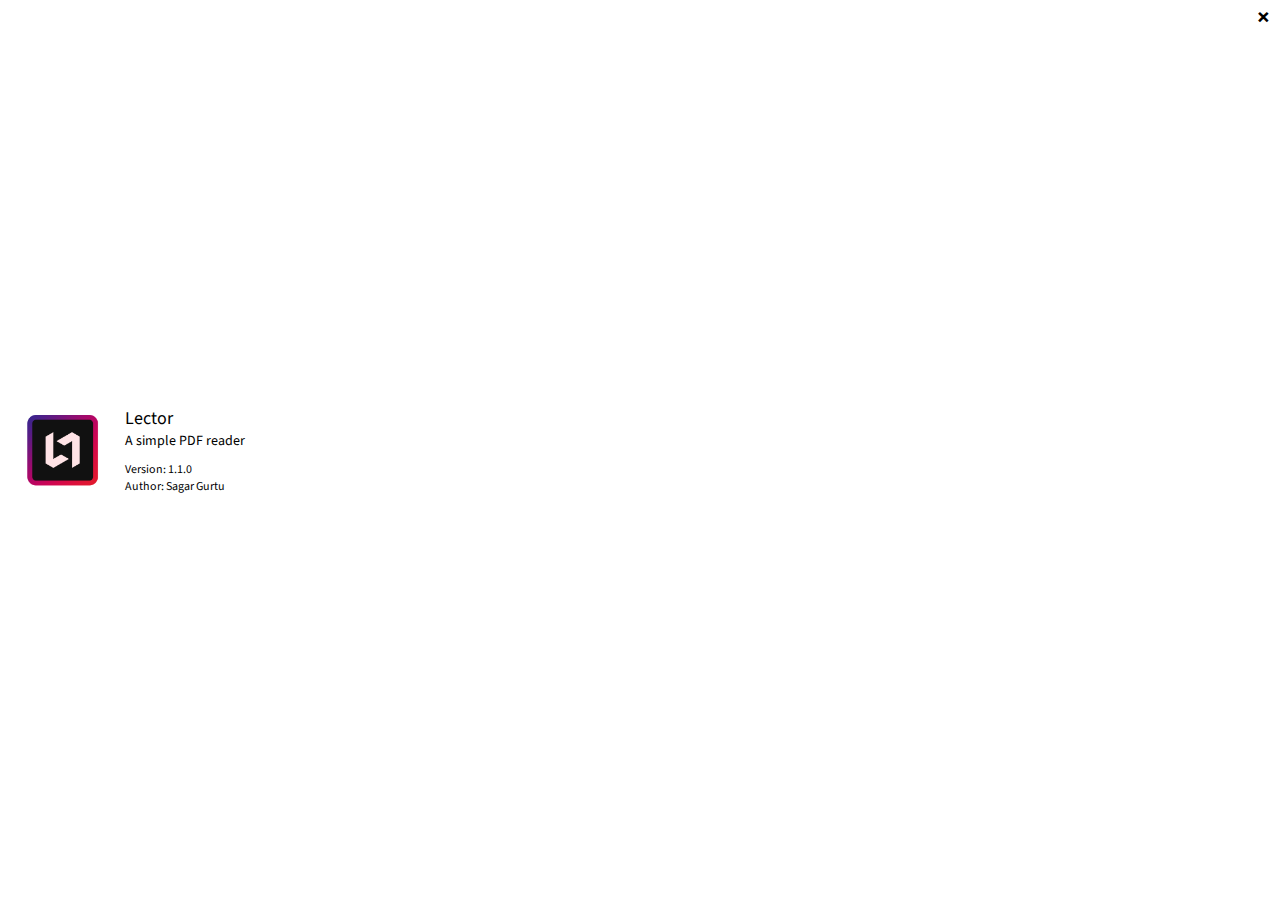
<file: pdf-reader/about.html>
<!--
    Copyright (c) 2019 Sagar Gurtu
    Licensed under the MIT License.
    See License in the project root for license information.
-->
<!DOCTYPE html>
<html>

<head>
    <meta charset="UTF-8">
    <title>Lector - About</title>
    <link rel="stylesheet" href="css/about.css">
</head>

<body>
    <div id='titlebar'></div>
    <img id='logo' src='assets/images/logo.png' />
    <div id='info'>
        <div id='label'>Lector</div>
        <div id='description'>A simple PDF reader</div>
        <div id='stats'>
            <div>Version: 1.1.0</div>
            <div>Author: Sagar Gurtu</div>
        </div>
    </div>
    <div id='close'>&times;</div>
    <script>
        const remote = require('@electron/remote');
        document.getElementById('close').addEventListener('click', event => {
            let window = remote.getCurrentWindow()
            window.close()
        })
    </script>
</body>

</html>
</file>
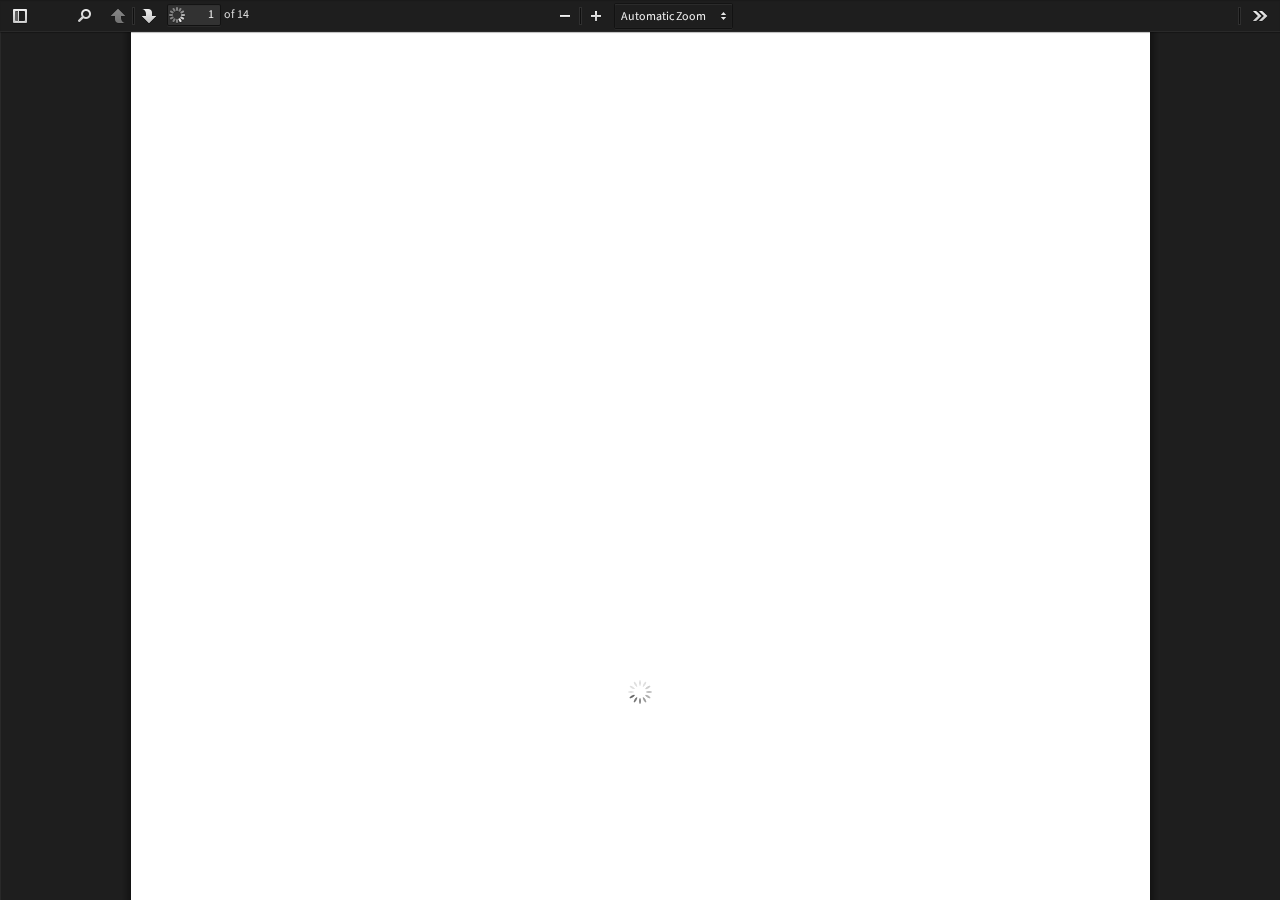
<file: pdf-reader/lib/pdfjs/web/viewer.html>
<!DOCTYPE html>
<!--
Copyright 2012 Mozilla Foundation

Licensed under the Apache License, Version 2.0 (the "License");
you may not use this file except in compliance with the License.
You may obtain a copy of the License at

    http://www.apache.org/licenses/LICENSE-2.0

Unless required by applicable law or agreed to in writing, software
distributed under the License is distributed on an "AS IS" BASIS,
WITHOUT WARRANTIES OR CONDITIONS OF ANY KIND, either express or implied.
See the License for the specific language governing permissions and
limitations under the License.

Adobe CMap resources are covered by their own copyright but the same license:

    Copyright 1990-2015 Adobe Systems Incorporated.

See https://github.com/adobe-type-tools/cmap-resources
-->
<html dir="ltr" mozdisallowselectionprint>
  <head>
    <meta charset="utf-8" />
    <meta name="viewport" content="width=device-width, initial-scale=1, maximum-scale=1" />
    <meta name="google" content="notranslate" />
    <meta http-equiv="X-UA-Compatible" content="IE=edge" />
    <title>PDF.js viewer</title>

    <link rel="stylesheet" href="viewer.css" />

    <!-- This snippet is used in production (included from viewer.html) -->
    <link rel="resource" type="application/l10n" href="locale/locale.properties" />
    <script src="pdf.js"></script>

    <script src="viewer.js"></script>
  </head>

  <body tabindex="1" class="loadingInProgress">
    <div id="outerContainer">
      <div id="sidebarContainer">
        <div id="toolbarSidebar">
          <div class="splitToolbarButton toggled">
            <button id="viewThumbnail" class="toolbarButton toggled" title="Show Thumbnails" tabindex="2" data-l10n-id="thumbs">
              <span data-l10n-id="thumbs_label">Thumbnails</span>
            </button>
            <button id="viewOutline" class="toolbarButton" title="Show Document Outline (double-click to expand/collapse all items)" tabindex="3" data-l10n-id="document_outline">
              <span data-l10n-id="document_outline_label">Document Outline</span>
            </button>
            <button id="viewAttachments" class="toolbarButton" title="Show Attachments" tabindex="4" data-l10n-id="attachments">
              <span data-l10n-id="attachments_label">Attachments</span>
            </button>
          </div>
        </div>
        <div id="sidebarContent">
          <div id="thumbnailView"></div>
          <div id="outlineView" class="hidden"></div>
          <div id="attachmentsView" class="hidden"></div>
        </div>
        <div id="sidebarResizer" class="hidden"></div>
      </div>
      <!-- sidebarContainer -->

      <div id="mainContainer">
        <div class="findbar hidden doorHanger" id="findbar">
          <div id="findbarInputContainer">
            <input id="findInput" class="toolbarField" title="Find" placeholder="Find in document…" tabindex="91" data-l10n-id="find_input" />
            <div class="splitToolbarButton">
              <button id="findPrevious" class="toolbarButton findPrevious" title="Find the previous occurrence of the phrase" tabindex="92" data-l10n-id="find_previous">
                <span data-l10n-id="find_previous_label">Previous</span>
              </button>
              <div class="splitToolbarButtonSeparator"></div>
              <button id="findNext" class="toolbarButton findNext" title="Find the next occurrence of the phrase" tabindex="93" data-l10n-id="find_next">
                <span data-l10n-id="find_next_label">Next</span>
              </button>
            </div>
          </div>

          <div id="findbarOptionsOneContainer">
            <input type="checkbox" id="findHighlightAll" class="toolbarField" tabindex="94" />
            <label for="findHighlightAll" class="toolbarLabel" data-l10n-id="find_highlight">Highlight all</label>
            <input type="checkbox" id="findMatchCase" class="toolbarField" tabindex="95" />
            <label for="findMatchCase" class="toolbarLabel" data-l10n-id="find_match_case_label">Match case</label>
          </div>
          <div id="findbarOptionsTwoContainer">
            <input type="checkbox" id="findEntireWord" class="toolbarField" tabindex="96" />
            <label for="findEntireWord" class="toolbarLabel" data-l10n-id="find_entire_word_label">Whole words</label>
            <span id="findResultsCount" class="toolbarLabel hidden"></span>
          </div>

          <div id="findbarMessageContainer">
            <span id="findMsg" class="toolbarLabel"></span>
          </div>
        </div>
        <!-- findbar -->

        <div id="secondaryToolbar" class="secondaryToolbar hidden doorHangerRight">
          <div id="secondaryToolbarButtonContainer">
            <button id="secondaryPresentationMode" class="secondaryToolbarButton presentationMode visibleLargeView hidden" title="Switch to Presentation Mode" tabindex="51" data-l10n-id="presentation_mode">
              <span data-l10n-id="presentation_mode_label">Presentation Mode</span>
            </button>

            <button id="secondaryOpenFile" class="secondaryToolbarButton openFile visibleLargeView hidden" title="Open File" tabindex="52" data-l10n-id="open_file">
              <span data-l10n-id="open_file_label">Open</span>
            </button>

            <button id="secondaryPrint" class="secondaryToolbarButton print visibleMediumView hidden" title="Print" tabindex="53" data-l10n-id="print">
              <span data-l10n-id="print_label">Print</span>
            </button>

            <button id="secondaryDownload" class="secondaryToolbarButton download visibleMediumView hidden" title="Download" tabindex="54" data-l10n-id="download">
              <span data-l10n-id="download_label">Download</span>
            </button>

            <a href="#" id="secondaryViewBookmark" class="secondaryToolbarButton bookmark visibleSmallView hidden" title="Current view (copy or open in new window)" tabindex="55" data-l10n-id="bookmark">
              <span data-l10n-id="bookmark_label">Current View</span>
            </a>

            <div class="horizontalToolbarSeparator visibleLargeView"></div>

            <button id="firstPage" class="secondaryToolbarButton firstPage" title="Go to First Page" tabindex="56" data-l10n-id="first_page">
              <span data-l10n-id="first_page_label">Go to First Page</span>
            </button>
            <button id="lastPage" class="secondaryToolbarButton lastPage" title="Go to Last Page" tabindex="57" data-l10n-id="last_page">
              <span data-l10n-id="last_page_label">Go to Last Page</span>
            </button>

            <div class="horizontalToolbarSeparator"></div>

            <button id="pageRotateCw" class="secondaryToolbarButton rotateCw" title="Rotate Clockwise" tabindex="58" data-l10n-id="page_rotate_cw">
              <span data-l10n-id="page_rotate_cw_label">Rotate Clockwise</span>
            </button>
            <button id="pageRotateCcw" class="secondaryToolbarButton rotateCcw" title="Rotate Counterclockwise" tabindex="59" data-l10n-id="page_rotate_ccw">
              <span data-l10n-id="page_rotate_ccw_label">Rotate Counterclockwise</span>
            </button>

            <div class="horizontalToolbarSeparator"></div>

            <button id="cursorSelectTool" class="secondaryToolbarButton selectTool toggled" title="Enable Text Selection Tool" tabindex="60" data-l10n-id="cursor_text_select_tool">
              <span data-l10n-id="cursor_text_select_tool_label">Text Selection Tool</span>
            </button>
            <button id="cursorHandTool" class="secondaryToolbarButton handTool" title="Enable Hand Tool" tabindex="61" data-l10n-id="cursor_hand_tool">
              <span data-l10n-id="cursor_hand_tool_label">Hand Tool</span>
            </button>

            <div class="horizontalToolbarSeparator"></div>

            <button id="scrollVertical" class="secondaryToolbarButton scrollModeButtons scrollVertical toggled" title="Use Vertical Scrolling" tabindex="62" data-l10n-id="scroll_vertical">
              <span data-l10n-id="scroll_vertical_label">Vertical Scrolling</span>
            </button>
            <button id="scrollHorizontal" class="secondaryToolbarButton scrollModeButtons scrollHorizontal" title="Use Horizontal Scrolling" tabindex="63" data-l10n-id="scroll_horizontal">
              <span data-l10n-id="scroll_horizontal_label">Horizontal Scrolling</span>
            </button>
            <button id="scrollWrapped" class="secondaryToolbarButton scrollModeButtons scrollWrapped" title="Use Wrapped Scrolling" tabindex="64" data-l10n-id="scroll_wrapped">
              <span data-l10n-id="scroll_wrapped_label">Wrapped Scrolling</span>
            </button>

            <div class="horizontalToolbarSeparator scrollModeButtons"></div>

            <button id="spreadNone" class="secondaryToolbarButton spreadModeButtons spreadNone toggled" title="Do not join page spreads" tabindex="65" data-l10n-id="spread_none">
              <span data-l10n-id="spread_none_label">No Spreads</span>
            </button>
            <button id="spreadOdd" class="secondaryToolbarButton spreadModeButtons spreadOdd" title="Join page spreads starting with odd-numbered pages" tabindex="66" data-l10n-id="spread_odd">
              <span data-l10n-id="spread_odd_label">Odd Spreads</span>
            </button>
            <button id="spreadEven" class="secondaryToolbarButton spreadModeButtons spreadEven" title="Join page spreads starting with even-numbered pages" tabindex="67" data-l10n-id="spread_even">
              <span data-l10n-id="spread_even_label">Even Spreads</span>
            </button>

            <div class="horizontalToolbarSeparator spreadModeButtons hidden"></div>

            <button id="documentProperties" class="secondaryToolbarButton documentProperties hidden" title="Document Properties…" tabindex="68" data-l10n-id="document_properties">
              <span data-l10n-id="document_properties_label">Document Properties…</span>
            </button>
          </div>
        </div>
        <!-- secondaryToolbar -->

        <div class="toolbar">
          <div id="toolbarContainer">
            <div id="toolbarViewer">
              <div id="toolbarViewerLeft">
                <button id="sidebarToggle" class="toolbarButton" title="Toggle Sidebar" tabindex="11" data-l10n-id="toggle_sidebar">
                  <span data-l10n-id="toggle_sidebar_label">Toggle Sidebar</span>
                </button>
                <div class="toolbarButtonSpacer"></div>
                <button id="viewFind" class="toolbarButton" title="Find in Document" tabindex="12" data-l10n-id="findbar">
                  <span data-l10n-id="findbar_label">Find</span>
                </button>
                <div class="splitToolbarButton hiddenSmallView">
                  <button class="toolbarButton pageUp" title="Previous Page" id="previous" tabindex="13" data-l10n-id="previous">
                    <span data-l10n-id="previous_label">Previous</span>
                  </button>
                  <div class="splitToolbarButtonSeparator"></div>
                  <button class="toolbarButton pageDown" title="Next Page" id="next" tabindex="14" data-l10n-id="next">
                    <span data-l10n-id="next_label">Next</span>
                  </button>
                </div>
                <input type="number" id="pageNumber" class="toolbarField pageNumber" title="Page" value="1" size="4" min="1" tabindex="15" data-l10n-id="page" />
                <span id="numPages" class="toolbarLabel"></span>
              </div>
              <div id="toolbarViewerRight">
                <button id="presentationMode" class="toolbarButton presentationMode hiddenLargeView hidden" title="Switch to Presentation Mode" tabindex="31" data-l10n-id="presentation_mode">
                  <span data-l10n-id="presentation_mode_label">Presentation Mode</span>
                </button>

                <button id="openFile" class="toolbarButton openFile hiddenLargeView hidden" title="Open File" tabindex="32" data-l10n-id="open_file">
                  <span data-l10n-id="open_file_label">Open</span>
                </button>

                <button id="print" class="toolbarButton print hiddenMediumView hidden" title="Print" tabindex="33" data-l10n-id="print">
                  <span data-l10n-id="print_label">Print</span>
                </button>

                <button id="download" class="toolbarButton download hiddenMediumView hidden" title="Download" tabindex="34" data-l10n-id="download">
                  <span data-l10n-id="download_label">Download</span>
                </button>
                <a href="#" id="viewBookmark" class="toolbarButton bookmark hiddenSmallView hidden" title="Current view (copy or open in new window)" tabindex="35" data-l10n-id="bookmark">
                  <span data-l10n-id="bookmark_label">Current View</span>
                </a>

                <div class="verticalToolbarSeparator hiddenSmallView"></div>

                <button id="secondaryToolbarToggle" class="toolbarButton" title="Tools" tabindex="36" data-l10n-id="tools">
                  <span data-l10n-id="tools_label">Tools</span>
                </button>
              </div>
              <div id="toolbarViewerMiddle">
                <div class="splitToolbarButton">
                  <button id="zoomOut" class="toolbarButton zoomOut" title="Zoom Out" tabindex="21" data-l10n-id="zoom_out">
                    <span data-l10n-id="zoom_out_label">Zoom Out</span>
                  </button>
                  <div class="splitToolbarButtonSeparator"></div>
                  <button id="zoomIn" class="toolbarButton zoomIn" title="Zoom In" tabindex="22" data-l10n-id="zoom_in">
                    <span data-l10n-id="zoom_in_label">Zoom In</span>
                  </button>
                </div>
                <span id="scaleSelectContainer" class="dropdownToolbarButton">
                  <select id="scaleSelect" title="Zoom" tabindex="23" data-l10n-id="zoom">
                    <option id="pageAutoOption" title="" value="auto" selected="selected" data-l10n-id="page_scale_auto">Automatic Zoom</option>
                    <option id="pageActualOption" title="" value="page-actual" data-l10n-id="page_scale_actual">Actual Size</option>
                    <option id="pageFitOption" title="" value="page-fit" data-l10n-id="page_scale_fit">Page Fit</option>
                    <option id="pageWidthOption" title="" value="page-width" data-l10n-id="page_scale_width">Page Width</option>
                    <option id="customScaleOption" title="" value="custom" disabled="disabled" hidden="true"></option>
                    <option title="" value="0.5" data-l10n-id="page_scale_percent" data-l10n-args='{ "scale": 50 }'>50%</option>
                    <option title="" value="0.75" data-l10n-id="page_scale_percent" data-l10n-args='{ "scale": 75 }'>75%</option>
                    <option title="" value="1" data-l10n-id="page_scale_percent" data-l10n-args='{ "scale": 100 }'>100%</option>
                    <option title="" value="1.25" data-l10n-id="page_scale_percent" data-l10n-args='{ "scale": 125 }'>125%</option>
                    <option title="" value="1.5" data-l10n-id="page_scale_percent" data-l10n-args='{ "scale": 150 }'>150%</option>
                    <option title="" value="2" data-l10n-id="page_scale_percent" data-l10n-args='{ "scale": 200 }'>200%</option>
                    <option title="" value="3" data-l10n-id="page_scale_percent" data-l10n-args='{ "scale": 300 }'>300%</option>
                    <option title="" value="4" data-l10n-id="page_scale_percent" data-l10n-args='{ "scale": 400 }'>400%</option>
                  </select>
                </span>
              </div>
            </div>
            <div id="loadingBar">
              <div class="progress">
                <div class="glimmer"></div>
              </div>
            </div>
          </div>
        </div>

        <menu type="context" id="viewerContextMenu">
          <menuitem id="contextFirstPage" label="First Page" data-l10n-id="first_page"></menuitem>
          <menuitem id="contextLastPage" label="Last Page" data-l10n-id="last_page"></menuitem>
          <menuitem id="contextPageRotateCw" label="Rotate Clockwise" data-l10n-id="page_rotate_cw"></menuitem>
          <menuitem id="contextPageRotateCcw" label="Rotate Counter-Clockwise" data-l10n-id="page_rotate_ccw"></menuitem>
        </menu>

        <div id="viewerContainer" tabindex="0">
          <div id="viewer" class="pdfViewer"></div>
        </div>

        <div id="errorWrapper" hidden="true">
          <div id="errorMessageLeft">
            <span id="errorMessage"></span>
            <button id="errorShowMore" class="hidden" data-l10n-id="error_more_info">More Information</button>
            <button id="errorShowLess" class="hidden" data-l10n-id="error_less_info" hidden="true">Less Information</button>
          </div>
          <div id="errorMessageRight">
            <button id="errorClose" class="hidden" data-l10n-id="error_close">Close</button>
          </div>
          <div class="clearBoth"></div>
          <textarea id="errorMoreInfo" hidden="true" readonly="readonly"></textarea>
        </div>
      </div>
      <!-- mainContainer -->

      <div id="overlayContainer" class="hidden">
        <div id="passwordOverlay" class="container hidden">
          <div class="dialog">
            <div class="row">
              <p id="passwordText" data-l10n-id="password_label">Enter the password to open this PDF file:</p>
            </div>
            <div class="row">
              <input type="password" id="password" class="toolbarField" />
            </div>
            <div class="buttonRow">
              <button id="passwordCancel" class="overlayButton"><span data-l10n-id="password_cancel">Cancel</span></button>
              <button id="passwordSubmit" class="overlayButton"><span data-l10n-id="password_ok">OK</span></button>
            </div>
          </div>
        </div>
        <div id="documentPropertiesOverlay" class="container hidden">
          <div class="dialog">
            <div class="row">
              <span data-l10n-id="document_properties_file_name">File name:</span>
              <p id="fileNameField">-</p>
            </div>
            <div class="row">
              <span data-l10n-id="document_properties_file_size">File size:</span>
              <p id="fileSizeField">-</p>
            </div>
            <div class="separator"></div>
            <div class="row">
              <span data-l10n-id="document_properties_title">Title:</span>
              <p id="titleField">-</p>
            </div>
            <div class="row">
              <span data-l10n-id="document_properties_author">Author:</span>
              <p id="authorField">-</p>
            </div>
            <div class="row">
              <span data-l10n-id="document_properties_subject">Subject:</span>
              <p id="subjectField">-</p>
            </div>
            <div class="row">
              <span data-l10n-id="document_properties_keywords">Keywords:</span>
              <p id="keywordsField">-</p>
            </div>
            <div class="row">
              <span data-l10n-id="document_properties_creation_date">Creation Date:</span>
              <p id="creationDateField">-</p>
            </div>
            <div class="row">
              <span data-l10n-id="document_properties_modification_date">Modification Date:</span>
              <p id="modificationDateField">-</p>
            </div>
            <div class="row">
              <span data-l10n-id="document_properties_creator">Creator:</span>
              <p id="creatorField">-</p>
            </div>
            <div class="separator"></div>
            <div class="row">
              <span data-l10n-id="document_properties_producer">PDF Producer:</span>
              <p id="producerField">-</p>
            </div>
            <div class="row">
              <span data-l10n-id="document_properties_version">PDF Version:</span>
              <p id="versionField">-</p>
            </div>
            <div class="row">
              <span data-l10n-id="document_properties_page_count">Page Count:</span>
              <p id="pageCountField">-</p>
            </div>
            <div class="row">
              <span data-l10n-id="document_properties_page_size">Page Size:</span>
              <p id="pageSizeField">-</p>
            </div>
            <div class="separator"></div>
            <div class="row">
              <span data-l10n-id="document_properties_linearized">Fast Web View:</span>
              <p id="linearizedField">-</p>
            </div>
            <div class="buttonRow">
              <button id="documentPropertiesClose" class="overlayButton"><span data-l10n-id="document_properties_close">Close</span></button>
            </div>
          </div>
        </div>
        <div id="printServiceOverlay" class="container hidden">
          <div class="dialog">
            <div class="row">
              <span data-l10n-id="print_progress_message">Preparing document for printing…</span>
            </div>
            <div class="row">
              <progress value="0" max="100"></progress>
              <span data-l10n-id="print_progress_percent" data-l10n-args='{ "progress": 0 }' class="relative-progress">0%</span>
            </div>
            <div class="buttonRow">
              <button id="printCancel" class="overlayButton"><span data-l10n-id="print_progress_close">Cancel</span></button>
            </div>
          </div>
        </div>
      </div>
      <!-- overlayContainer -->
    </div>
    <!-- outerContainer -->
    <div id="printContainer"></div>
  </body>
</html>
</file>
<file: pdf-reader/css/about.css>
@import url('https://fonts.googleapis.com/css?family=Source+Sans+Pro:300,300i,400,400i,600,600i,700,700i&display=swap');

html {
    font-family: "Segoe UI", "San Francisco", "Source Sans Pro", sans-serif;
}

body {
    overflow: hidden;
    user-select: none;
}

#titlebar {
    position: absolute;
    top: 0;
    left: 0;
    width: calc(100% - 25px);
    height: 25px;
    -webkit-app-region: drag;
}

#logo {
    position: absolute;
    top: 50%;
    transform: translateY(-50%);
    height: 75px;
    width: 75px;
    left: 25px;
}

#info {
    position: absolute;
    top: 50%;
    left: 125px;
    transform: translateY(-50%);
}

#label {
    font-size: 18px;
}

#description {
    font-size: 14px
}

#stats {
    margin-top: 10px;
    font-size: 12px;
}

#close {
    position: absolute;
    right: 0;
    top: 0;
    margin-right: 10px;
    font-size: 24px;
    font-weight: bold;
    cursor: pointer;
}
</file>
<file: pdf-reader/lib/pdfjs/web/viewer.css>
/* Copyright 2014 Mozilla Foundation
 *
 * Licensed under the Apache License, Version 2.0 (the "License");
 * you may not use this file except in compliance with the License.
 * You may obtain a copy of the License at
 *
 *     http://www.apache.org/licenses/LICENSE-2.0
 *
 * Unless required by applicable law or agreed to in writing, software
 * distributed under the License is distributed on an "AS IS" BASIS,
 * WITHOUT WARRANTIES OR CONDITIONS OF ANY KIND, either express or implied.
 * See the License for the specific language governing permissions and
 * limitations under the License.
 */

 @import url('https://fonts.googleapis.com/css?family=Source+Sans+Pro:300,300i,400,400i,600,600i,700,700i&display=swap');

.textLayer {
  position: absolute;
  left: 0;
  top: 0;
  right: 0;
  bottom: 0;
  overflow: hidden;
  opacity: 0.2;
  line-height: 1.0;
}

.textLayer > div {
  color: transparent;
  position: absolute;
  white-space: pre;
  cursor: text;
  -webkit-transform-origin: 0% 0%;
          transform-origin: 0% 0%;
}

.textLayer .highlight {
  margin: -1px;
  padding: 1px;

  background-color: rgb(180, 0, 170);
  border-radius: 4px;
}

.textLayer .highlight.begin {
  border-radius: 4px 0px 0px 4px;
}

.textLayer .highlight.end {
  border-radius: 0px 4px 4px 0px;
}

.textLayer .highlight.middle {
  border-radius: 0px;
}

.textLayer .highlight.selected {
  background-color: rgb(0, 100, 0);
}

.textLayer ::-moz-selection { background: rgb(0,0,255); }

.textLayer ::selection { background: rgb(0,0,255); }

.textLayer .endOfContent {
  display: block;
  position: absolute;
  left: 0px;
  top: 100%;
  right: 0px;
  bottom: 0px;
  z-index: -1;
  cursor: default;
  -webkit-user-select: none;
     -moz-user-select: none;
      -ms-user-select: none;
          user-select: none;
}

.textLayer .endOfContent.active {
  top: 0px;
}


.annotationLayer section {
  position: absolute;
}

.annotationLayer .linkAnnotation > a,
.annotationLayer .buttonWidgetAnnotation.pushButton > a {
  position: absolute;
  font-size: 1em;
  top: 0;
  left: 0;
  width: 100%;
  height: 100%;
}

.annotationLayer .linkAnnotation > a:hover,
.annotationLayer .buttonWidgetAnnotation.pushButton > a:hover {
  opacity: 0.2;
  background: #ff0;
  box-shadow: 0px 2px 10px #ff0;
}

.annotationLayer .textAnnotation img {
  position: absolute;
  cursor: pointer;
}

.annotationLayer .textWidgetAnnotation input,
.annotationLayer .textWidgetAnnotation textarea,
.annotationLayer .choiceWidgetAnnotation select,
.annotationLayer .buttonWidgetAnnotation.checkBox input,
.annotationLayer .buttonWidgetAnnotation.radioButton input {
  background-color: rgba(0, 54, 255, 0.13);
  border: 1px solid transparent;
  box-sizing: border-box;
  font-size: 9px;
  height: 100%;
  margin: 0;
  padding: 0 3px;
  vertical-align: top;
  width: 100%;
}

.annotationLayer .choiceWidgetAnnotation select option {
  padding: 0;
}

.annotationLayer .buttonWidgetAnnotation.radioButton input {
  border-radius: 50%;
}

.annotationLayer .textWidgetAnnotation textarea {
  font-family: "Segoe UI", "San Francisco", "Source Sans Pro", sans-serif;
  font-size: 9px;
  resize: none;
}

.annotationLayer .textWidgetAnnotation input[disabled],
.annotationLayer .textWidgetAnnotation textarea[disabled],
.annotationLayer .choiceWidgetAnnotation select[disabled],
.annotationLayer .buttonWidgetAnnotation.checkBox input[disabled],
.annotationLayer .buttonWidgetAnnotation.radioButton input[disabled] {
  background: none;
  border: 1px solid transparent;
  cursor: not-allowed;
}

.annotationLayer .textWidgetAnnotation input:hover,
.annotationLayer .textWidgetAnnotation textarea:hover,
.annotationLayer .choiceWidgetAnnotation select:hover,
.annotationLayer .buttonWidgetAnnotation.checkBox input:hover,
.annotationLayer .buttonWidgetAnnotation.radioButton input:hover {
  border: 1px solid #000;
}

.annotationLayer .textWidgetAnnotation input:focus,
.annotationLayer .textWidgetAnnotation textarea:focus,
.annotationLayer .choiceWidgetAnnotation select:focus {
  background: none;
  border: 1px solid transparent;
}

.annotationLayer .buttonWidgetAnnotation.checkBox input:checked:before,
.annotationLayer .buttonWidgetAnnotation.checkBox input:checked:after,
.annotationLayer .buttonWidgetAnnotation.radioButton input:checked:before {
  background-color: #000;
  content: '';
  display: block;
  position: absolute;
}

.annotationLayer .buttonWidgetAnnotation.checkBox input:checked:before,
.annotationLayer .buttonWidgetAnnotation.checkBox input:checked:after {
  height: 80%;
  left: 45%;
  width: 1px;
}

.annotationLayer .buttonWidgetAnnotation.checkBox input:checked:before {
  -webkit-transform: rotate(45deg);
          transform: rotate(45deg);
}

.annotationLayer .buttonWidgetAnnotation.checkBox input:checked:after {
  -webkit-transform: rotate(-45deg);
          transform: rotate(-45deg);
}

.annotationLayer .buttonWidgetAnnotation.radioButton input:checked:before {
  border-radius: 50%;
  height: 50%;
  left: 30%;
  top: 20%;
  width: 50%;
}

.annotationLayer .textWidgetAnnotation input.comb {
  font-family: monospace;
  padding-left: 2px;
  padding-right: 0;
}

.annotationLayer .textWidgetAnnotation input.comb:focus {
  /*
   * Letter spacing is placed on the right side of each character. Hence, the
   * letter spacing of the last character may be placed outside the visible
   * area, causing horizontal scrolling. We avoid this by extending the width
   * when the element has focus and revert this when it loses focus.
   */
  width: 115%;
}

.annotationLayer .buttonWidgetAnnotation.checkBox input,
.annotationLayer .buttonWidgetAnnotation.radioButton input {
  -webkit-appearance: none;
     -moz-appearance: none;
          appearance: none;
  padding: 0;
}

.annotationLayer .popupWrapper {
  position: absolute;
  width: 20em;
}

.annotationLayer .popup {
  position: absolute;
  z-index: 200;
  max-width: 20em;
  background-color: #FFFF99;
  box-shadow: 0px 2px 5px #333;
  border-radius: 2px;
  padding: 0.6em;
  margin-left: 5px;
  cursor: pointer;
  font-family: "Segoe UI", "San Francisco", "Source Sans Pro", sans-serif;
  word-wrap: break-word;
}

.annotationLayer .popup h1 {
  font-size: 1em;
  border-bottom: 1px solid #000000;
  margin: 0;
  padding-bottom: 0.2em;
}

.annotationLayer .popup p {
  margin: 0;
  padding-top: 0.2em;
}

.annotationLayer .highlightAnnotation,
.annotationLayer .underlineAnnotation,
.annotationLayer .squigglyAnnotation,
.annotationLayer .strikeoutAnnotation,
.annotationLayer .lineAnnotation svg line,
.annotationLayer .squareAnnotation svg rect,
.annotationLayer .circleAnnotation svg ellipse,
.annotationLayer .polylineAnnotation svg polyline,
.annotationLayer .polygonAnnotation svg polygon,
.annotationLayer .inkAnnotation svg polyline,
.annotationLayer .stampAnnotation,
.annotationLayer .fileAttachmentAnnotation {
  cursor: pointer;
}

.pdfViewer .canvasWrapper {
  overflow: hidden;
}

.pdfViewer .page {
  direction: ltr;
  width: 816px;
  height: 1056px;
  margin: 1px auto -8px auto;
  position: relative;
  overflow: visible;
  border: 9px solid transparent;
  background-clip: content-box;
  -o-border-image: url(images/shadow.png) 9 9 repeat;
     border-image: url(images/shadow.png) 9 9 repeat;
  background-color: white;
}

.pdfViewer.removePageBorders .page {
  margin: 0px auto 10px auto;
  border: none;
}

.pdfViewer.singlePageView {
  display: inline-block;
}

.pdfViewer.singlePageView .page {
  margin: 0;
  border: none;
}

.pdfViewer.scrollHorizontal, .pdfViewer.scrollWrapped, .spread {
  margin-left: 3.5px;
  margin-right: 3.5px;
  text-align: center;
}

.pdfViewer.scrollHorizontal, .spread {
  white-space: nowrap;
}

.pdfViewer.removePageBorders,
.pdfViewer.scrollHorizontal .spread,
.pdfViewer.scrollWrapped .spread {
  margin-left: 0;
  margin-right: 0;
}

.spread .page,
.pdfViewer.scrollHorizontal .page,
.pdfViewer.scrollWrapped .page,
.pdfViewer.scrollHorizontal .spread,
.pdfViewer.scrollWrapped .spread {
  display: inline-block;
  vertical-align: middle;
}

.spread .page,
.pdfViewer.scrollHorizontal .page,
.pdfViewer.scrollWrapped .page {
  margin-left: -3.5px;
  margin-right: -3.5px;
}

.pdfViewer.removePageBorders .spread .page,
.pdfViewer.removePageBorders.scrollHorizontal .page,
.pdfViewer.removePageBorders.scrollWrapped .page {
  margin-left: 5px;
  margin-right: 5px;
}

.pdfViewer .page canvas {
  margin: 0;
  display: block;
}

.pdfViewer .page canvas[hidden] {
  display: none;
}

.pdfViewer .page .loadingIcon {
  position: absolute;
  display: block;
  left: 0;
  top: 0;
  right: 0;
  bottom: 0;
  background: url('images/loading-icon.gif') center no-repeat;
}

.pdfPresentationMode .pdfViewer {
  margin-left: 0;
  margin-right: 0;
}

.pdfPresentationMode .pdfViewer .page,
.pdfPresentationMode .pdfViewer .spread {
  display: block;
}

.pdfPresentationMode .pdfViewer .page,
.pdfPresentationMode .pdfViewer.removePageBorders .page {
  margin-left: auto;
  margin-right: auto;
}

.pdfPresentationMode:-ms-fullscreen .pdfViewer .page {
  margin-bottom: 100% !important;
}

.pdfPresentationMode:-webkit-full-screen .pdfViewer .page {
  margin-bottom: 100%;
  border: 0;
}

.pdfPresentationMode:-moz-full-screen .pdfViewer .page {
  margin-bottom: 100%;
  border: 0;
}

.pdfPresentationMode:fullscreen .pdfViewer .page {
  margin-bottom: 100%;
  border: 0;
}

:root {
  --sidebar-width: 200px;
}

* {
  padding: 0;
  margin: 0;
}

html {
  height: 100%;
  width: 100%;
  /* Font size is needed to make the activity bar the correct size. */
  font-family: "Segoe UI", "San Francisco", "Source Sans Pro", sans-serif;
  font-size: 10px;
}

body {
  height: 100%;
  width: 100%;
  background-color: #1e1e1e;
}

body,
input,
button,
select {
  font-family: "Segoe UI", "San Francisco", "Source Sans Pro", sans-serif;
  outline: none;
}

.hidden {
  display: none !important;
}
[hidden] {
  display: none !important;
}

#viewerContainer.pdfPresentationMode:-ms-fullscreen {
  top: 0px !important;
  overflow: hidden !important;
}

#viewerContainer.pdfPresentationMode:-ms-fullscreen::-ms-backdrop {
  background-color: #000;
}

#viewerContainer.pdfPresentationMode:-webkit-full-screen {
  top: 0px;
  border-top: 2px solid transparent;
  background-color: #000;
  width: 100%;
  height: 100%;
  overflow: hidden;
  cursor: none;
  -webkit-user-select: none;
          user-select: none;
}

#viewerContainer.pdfPresentationMode:-moz-full-screen {
  top: 0px;
  border-top: 2px solid transparent;
  background-color: #000;
  width: 100%;
  height: 100%;
  overflow: hidden;
  cursor: none;
  -moz-user-select: none;
       user-select: none;
}

#viewerContainer.pdfPresentationMode:-ms-fullscreen {
  top: 0px;
  border-top: 2px solid transparent;
  background-color: #000;
  width: 100%;
  height: 100%;
  overflow: hidden;
  cursor: none;
  -ms-user-select: none;
      user-select: none;
}

#viewerContainer.pdfPresentationMode:fullscreen {
  top: 0px;
  border-top: 2px solid transparent;
  background-color: #000;
  width: 100%;
  height: 100%;
  overflow: hidden;
  cursor: none;
  -webkit-user-select: none;
     -moz-user-select: none;
      -ms-user-select: none;
          user-select: none;
}

.pdfPresentationMode:-webkit-full-screen a:not(.internalLink) {
  display: none;
}

.pdfPresentationMode:-moz-full-screen a:not(.internalLink) {
  display: none;
}

.pdfPresentationMode:-ms-fullscreen a:not(.internalLink) {
  display: none;
}

.pdfPresentationMode:fullscreen a:not(.internalLink) {
  display: none;
}

.pdfPresentationMode:-webkit-full-screen .textLayer > div {
  cursor: none;
}

.pdfPresentationMode:-moz-full-screen .textLayer > div {
  cursor: none;
}

.pdfPresentationMode:-ms-fullscreen .textLayer > div {
  cursor: none;
}

.pdfPresentationMode:fullscreen .textLayer > div {
  cursor: none;
}

.pdfPresentationMode.pdfPresentationModeControls > *,
.pdfPresentationMode.pdfPresentationModeControls .textLayer > div {
  cursor: default;
}

#outerContainer {
  width: 100%;
  height: 100%;
  position: relative;
}

#sidebarContainer {
  position: absolute;
  top: 32px;
  bottom: 0;
  width: 200px; /* Here, and elsewhere below, keep the constant value for compatibility
                   with older browsers that lack support for CSS variables. */
  width: var(--sidebar-width);
  visibility: hidden;
  z-index: 100;
  border-top: 1px solid #333;

  transition-duration: 200ms;
  transition-timing-function: ease;
}
html[dir='ltr'] #sidebarContainer {
  transition-property: left;
  left: -200px;
  left: calc(-1 * var(--sidebar-width));
}
html[dir='rtl'] #sidebarContainer {
  transition-property: right;
  right: -200px;
  right: calc(-1 * var(--sidebar-width));
}

.loadingInProgress #sidebarContainer {
  top: 36px;
}

#outerContainer.sidebarResizing #sidebarContainer {
  /* Improve responsiveness and avoid visual glitches when the sidebar is resized. */
  transition-duration: 0s;
  /* Prevent e.g. the thumbnails being selected when the sidebar is resized. */
  -webkit-user-select: none;
     -moz-user-select: none;
      -ms-user-select: none;
          user-select: none;
}

#outerContainer.sidebarMoving #sidebarContainer,
#outerContainer.sidebarOpen #sidebarContainer {
  visibility: visible;
}
html[dir='ltr'] #outerContainer.sidebarOpen #sidebarContainer {
  left: 0px;
}
html[dir='rtl'] #outerContainer.sidebarOpen #sidebarContainer {
  right: 0px;
}

#mainContainer {
  position: absolute;
  top: 0;
  right: 0;
  bottom: 0;
  left: 0;
  min-width: 320px;
}

#sidebarContent {
  top: 32px;
  bottom: 0;
  overflow: auto;
  -webkit-overflow-scrolling: touch;
  position: absolute;
  width: 100%;
  background-color: hsla(0,0%,0%,.1);
}
html[dir='ltr'] #sidebarContent {
  left: 0;
  box-shadow: inset -1px 0 0 hsla(0,0%,0%,.25);
}
html[dir='rtl'] #sidebarContent {
  right: 0;
  box-shadow: inset 1px 0 0 hsla(0,0%,0%,.25);
}

#viewerContainer {
  overflow: auto;
  -webkit-overflow-scrolling: touch;
  position: absolute;
  top: 32px;
  right: 0;
  bottom: 0;
  left: 0;
  outline: none;
}
#viewerContainer:not(.pdfPresentationMode) {
  transition-duration: 200ms;
  transition-timing-function: ease;
}
html[dir='ltr'] #viewerContainer {
  box-shadow: inset 1px 0 0 hsla(0,0%,100%,.05);
}
html[dir='rtl'] #viewerContainer {
  box-shadow: inset -1px 0 0 hsla(0,0%,100%,.05);
}

#outerContainer.sidebarResizing #viewerContainer {
  /* Improve responsiveness and avoid visual glitches when the sidebar is resized. */
  transition-duration: 0s;
}

html[dir='ltr'] #outerContainer.sidebarOpen #viewerContainer:not(.pdfPresentationMode) {
  transition-property: left;
  left: 200px;
  left: var(--sidebar-width);
}
html[dir='rtl'] #outerContainer.sidebarOpen #viewerContainer:not(.pdfPresentationMode) {
  transition-property: right;
  right: 200px;
  right: var(--sidebar-width);
}

.toolbar {
  position: relative;
  left: 0;
  right: 0;
  z-index: 9999;
  cursor: default;
}

#toolbarContainer {
  width: 100%;
}

#toolbarSidebar {
  width: 100%;
  height: 32px;
  background-color: #424242; /* fallback */
  background-image: url(images/texture.png),
                    linear-gradient(hsla(0,0%,30%,.99), hsla(0,0%,25%,.95));
}
html[dir='ltr'] #toolbarSidebar {
  box-shadow: inset -1px 0 0 rgba(0, 0, 0, 0.25),
              inset 0 -1px 0 hsla(0,0%,100%,.05),
              0 1px 0 hsla(0,0%,0%,.15),
              0 0 1px hsla(0,0%,0%,.1);
}
html[dir='rtl'] #toolbarSidebar {
  box-shadow: inset 1px 0 0 rgba(0, 0, 0, 0.25),
              inset 0 1px 0 hsla(0,0%,100%,.05),
              0 1px 0 hsla(0,0%,0%,.15),
              0 0 1px hsla(0,0%,0%,.1);
}

#sidebarResizer {
  position: absolute;
  top: 0;
  bottom: 0;
  width: 6px;
  z-index: 200;
  cursor: ew-resize;
}
html[dir='ltr'] #sidebarResizer {
  right: -6px;
}
html[dir='rtl'] #sidebarResizer {
  left: -6px;
}

#toolbarContainer, .findbar, .secondaryToolbar {
  position: relative;
  height: 32px;
  background-color: #1e1e1e;
}
html[dir='ltr'] #toolbarContainer, .findbar, .secondaryToolbar {
  box-shadow: inset 0 1px 1px hsla(0,0%,0%,.15),
              inset 0 -1px 0 hsla(0,0%,100%,.05),
              0 1px 0 hsla(0,0%,0%,.15),
              0 1px 1px hsla(0,0%,0%,.1);
}
html[dir='rtl'] #toolbarContainer, .findbar, .secondaryToolbar {
  box-shadow: inset 0 1px 1px hsla(0,0%,0%,.15),
              inset 0 -1px 0 hsla(0,0%,100%,.05),
              0 1px 0 hsla(0,0%,0%,.15),
              0 1px 1px hsla(0,0%,0%,.1);
}

#toolbarViewer {
  height: 32px;
}

#loadingBar {
  position: relative;
  width: 100%;
  height: 4px;
  background-color: #333;
  border-bottom: 1px solid #333;
}

#loadingBar .progress {
  position: absolute;
  top: 0;
  left: 0;
  width: 0%;
  height: 100%;
  background-color: #ddd;
  overflow: hidden;
  transition: width 200ms;
}

@-webkit-keyframes progressIndeterminate {
  0% { left: -142px; }
  100% { left: 0; }
}

@keyframes progressIndeterminate {
  0% { left: -142px; }
  100% { left: 0; }
}

#loadingBar .progress.indeterminate {
  background-color: #999;
  transition: none;
}

#loadingBar .progress.indeterminate .glimmer {
  position: absolute;
  top: 0;
  left: 0;
  height: 100%;
  width: calc(100% + 150px);

  background: repeating-linear-gradient(135deg,
                                        #bbb 0, #999 5px,
                                        #999 45px, #ddd 55px,
                                        #ddd 95px, #bbb 100px);

  -webkit-animation: progressIndeterminate 950ms linear infinite;

          animation: progressIndeterminate 950ms linear infinite;
}

.findbar, .secondaryToolbar {
  top: 32px;
  position: absolute;
  z-index: 10000;
  height: auto;
  min-width: 16px;
  padding: 0px 6px 0px 6px;
  margin: 4px 2px 4px 2px;
  color: hsl(0,0%,85%);
  font-size: 12px;
  line-height: 14px;
  text-align: left;
  cursor: default;
}

.findbar {
  min-width: 300px;
  background: #333333;
}
.findbar > div {
  height: 32px;
}
.findbar.wrapContainers > div {
  clear: both;
}
.findbar.wrapContainers > div#findbarMessageContainer {
  height: auto;
}
html[dir='ltr'] .findbar {
  left: 68px;
}
html[dir='rtl'] .findbar {
  right: 68px;
}

.findbar label {
  -webkit-user-select: none;
     -moz-user-select: none;
      -ms-user-select: none;
          user-select: none;
}

#findInput {
  width: 200px;
}
#findInput::-webkit-input-placeholder {
  color: hsl(0, 0%, 75%);
}
#findInput:-ms-input-placeholder {
  font-style: italic;
}
#findInput::-ms-input-placeholder {
  font-style: italic;
}
#findInput::placeholder {
  font-style: italic;
}
#findInput[data-status="pending"] {
  background-image: url(images/loading-small.png);
  background-repeat: no-repeat;
  background-position: right;
}
html[dir='rtl'] #findInput[data-status="pending"] {
  background-position: left;
}

.secondaryToolbar {
  padding: 6px;
  height: auto;
  z-index: 30000;
  background: #333333;
}
html[dir='ltr'] .secondaryToolbar {
  right: 4px;
}
html[dir='rtl'] .secondaryToolbar {
  left: 4px;
}

#secondaryToolbarButtonContainer {
  max-width: 200px;
  max-height: 400px;
  overflow-y: auto;
  -webkit-overflow-scrolling: touch;
  margin-bottom: -4px;
}

#secondaryToolbarButtonContainer.hiddenScrollModeButtons > .scrollModeButtons,
#secondaryToolbarButtonContainer.hiddenSpreadModeButtons > .spreadModeButtons {
  display: none !important;
}

.doorHanger,
.doorHangerRight {
  border: 1px solid hsla(0,0%,0%,.5);
  border-radius: 2px;
  box-shadow: 0 1px 4px rgba(0, 0, 0, 0.3);
}
.doorHanger:after, .doorHanger:before,
.doorHangerRight:after, .doorHangerRight:before {
  bottom: 100%;
  border: solid transparent;
  content: " ";
  height: 0;
  width: 0;
  position: absolute;
  pointer-events: none;
}
.doorHanger:after,
.doorHangerRight:after {
  border-bottom-color: hsla(0,0%,32%,.99);
  border-width: 8px;
}
.doorHanger:before,
.doorHangerRight:before {
  border-bottom-color: hsla(0,0%,0%,.5);
  border-width: 9px;
}

html[dir='ltr'] .doorHanger:after,
html[dir='rtl'] .doorHangerRight:after {
  left: 13px;
  margin-left: -8px;
}

html[dir='ltr'] .doorHanger:before,
html[dir='rtl'] .doorHangerRight:before {
  left: 13px;
  margin-left: -9px;
}

html[dir='rtl'] .doorHanger:after,
html[dir='ltr'] .doorHangerRight:after {
  right: 13px;
  margin-right: -8px;
}

html[dir='rtl'] .doorHanger:before,
html[dir='ltr'] .doorHangerRight:before {
  right: 13px;
  margin-right: -9px;
}

#findResultsCount {
  background-color: hsl(0, 0%, 85%);
  color: hsl(0, 0%, 32%);
  text-align: center;
  padding: 3px 4px;
}

#findMsg {
  font-style: italic;
  color: #A6B7D0;
}
#findMsg:empty {
  display: none;
}

#findInput.notFound {
  background-color: rgb(255, 102, 102);
}

#toolbarViewerMiddle {
  position: absolute;
  left: 50%;
  -webkit-transform: translateX(-50%);
          transform: translateX(-50%);
}

html[dir='ltr'] #toolbarViewerLeft,
html[dir='rtl'] #toolbarViewerRight {
  float: left;
}
html[dir='ltr'] #toolbarViewerRight,
html[dir='rtl'] #toolbarViewerLeft {
  float: right;
}
html[dir='ltr'] #toolbarViewerLeft > *,
html[dir='ltr'] #toolbarViewerMiddle > *,
html[dir='ltr'] #toolbarViewerRight > *,
html[dir='ltr'] .findbar * {
  position: relative;
  float: left;
}
html[dir='rtl'] #toolbarViewerLeft > *,
html[dir='rtl'] #toolbarViewerMiddle > *,
html[dir='rtl'] #toolbarViewerRight > *,
html[dir='rtl'] .findbar * {
  position: relative;
  float: right;
}

html[dir='ltr'] .splitToolbarButton {
  margin: 3px 2px 4px 0;
  display: inline-block;
}
html[dir='rtl'] .splitToolbarButton {
  margin: 3px 0 4px 2px;
  display: inline-block;
}
html[dir='ltr'] .splitToolbarButton > .toolbarButton {
  border-radius: 0;
  float: left;
}
html[dir='rtl'] .splitToolbarButton > .toolbarButton {
  border-radius: 0;
  float: right;
}

.toolbarButton,
.secondaryToolbarButton,
.overlayButton {
  border: 0 none;
  background: none;
  width: 32px;
  height: 25px;
}

.toolbarButton > span {
  display: inline-block;
  width: 0;
  height: 0;
  overflow: hidden;
}

.toolbarButton[disabled],
.secondaryToolbarButton[disabled],
.overlayButton[disabled] {
  opacity: .5;
}

.splitToolbarButton.toggled .toolbarButton {
  margin: 0;
}

.splitToolbarButton:hover > .toolbarButton,
.splitToolbarButton:focus > .toolbarButton,
.splitToolbarButton.toggled > .toolbarButton,
.toolbarButton.textButton {
  background-color: hsla(0,0%,0%,.12);
  background-image: linear-gradient(hsla(0,0%,100%,.05), hsla(0,0%,100%,0));
  background-clip: padding-box;
  border: 1px solid hsla(0,0%,0%,.35);
  border-color: hsla(0,0%,0%,.32) hsla(0,0%,0%,.38) hsla(0,0%,0%,.42);
  box-shadow: 0 1px 0 hsla(0,0%,100%,.05) inset,
              0 0 1px hsla(0,0%,100%,.15) inset,
              0 1px 0 hsla(0,0%,100%,.05);
  transition-property: background-color, border-color, box-shadow;
  transition-duration: 150ms;
  transition-timing-function: ease;

}
.splitToolbarButton > .toolbarButton:hover,
.splitToolbarButton > .toolbarButton:focus,
.dropdownToolbarButton:hover,
.overlayButton:hover,
.overlayButton:focus,
.toolbarButton.textButton:hover,
.toolbarButton.textButton:focus {
  background-color: hsla(0,0%,0%,.2);
  box-shadow: 0 1px 0 hsla(0,0%,100%,.05) inset,
              0 0 1px hsla(0,0%,100%,.15) inset,
              0 0 1px hsla(0,0%,0%,.05);
  z-index: 199;
}
.splitToolbarButton > .toolbarButton {
  position: relative;
}
html[dir='ltr'] .splitToolbarButton > .toolbarButton:first-child,
html[dir='rtl'] .splitToolbarButton > .toolbarButton:last-child {
  position: relative;
  margin: 0;
  margin-right: -1px;
  border-top-left-radius: 2px;
  border-bottom-left-radius: 2px;
  border-right-color: transparent;
}
html[dir='ltr'] .splitToolbarButton > .toolbarButton:last-child,
html[dir='rtl'] .splitToolbarButton > .toolbarButton:first-child {
  position: relative;
  margin: 0;
  margin-left: -1px;
  border-top-right-radius: 2px;
  border-bottom-right-radius: 2px;
  border-left-color: transparent;
}
.splitToolbarButtonSeparator {
  padding: 8px 0;
  width: 1px;
  background-color: hsla(0,0%,0%,.5);
  z-index: 99;
  box-shadow: 0 0 0 1px hsla(0,0%,100%,.08);
  display: inline-block;
  margin: 5px 0;
}
html[dir='ltr'] .splitToolbarButtonSeparator {
  float: left;
}
html[dir='rtl'] .splitToolbarButtonSeparator {
  float: right;
}
.splitToolbarButton:hover > .splitToolbarButtonSeparator,
.splitToolbarButton.toggled > .splitToolbarButtonSeparator {
  padding: 12px 0;
  margin: 1px 0;
  box-shadow: 0 0 0 1px hsla(0,0%,100%,.03);
  transition-property: padding;
  transition-duration: 10ms;
  transition-timing-function: ease;
}

.toolbarButton,
.dropdownToolbarButton,
.secondaryToolbarButton,
.overlayButton {
  min-width: 16px;
  padding: 2px 6px 0;
  border: 1px solid transparent;
  border-radius: 2px;
  color: hsla(0,0%,100%,.8);
  font-size: 12px;
  line-height: 14px;
  -webkit-user-select: none;
     -moz-user-select: none;
      -ms-user-select: none;
          user-select: none;
  /* Opera does not support user-select, use <... unselectable="on"> instead */
  cursor: default;
  transition-property: background-color, border-color, box-shadow;
  transition-duration: 150ms;
  transition-timing-function: ease;
}

html[dir='ltr'] .toolbarButton,
html[dir='ltr'] .overlayButton,
html[dir='ltr'] .dropdownToolbarButton {
  margin: 3px 2px 4px 0;
}
html[dir='rtl'] .toolbarButton,
html[dir='rtl'] .overlayButton,
html[dir='rtl'] .dropdownToolbarButton {
  margin: 3px 0 4px 2px;
}

.toolbarButton:hover,
.toolbarButton:focus,
.dropdownToolbarButton,
.overlayButton,
.secondaryToolbarButton:hover,
.secondaryToolbarButton:focus {
  background-color: hsla(0,0%,0%,.12);
  background-image: linear-gradient(hsla(0,0%,100%,.05), hsla(0,0%,100%,0));
  background-clip: padding-box;
  border: 1px solid hsla(0,0%,0%,.35);
  border-color: hsla(0,0%,0%,.32) hsla(0,0%,0%,.38) hsla(0,0%,0%,.42);
  box-shadow: 0 1px 0 hsla(0,0%,100%,.05) inset,
              0 0 1px hsla(0,0%,100%,.15) inset,
              0 1px 0 hsla(0,0%,100%,.05);
}

.toolbarButton:hover:active,
.overlayButton:hover:active,
.dropdownToolbarButton:hover:active,
.secondaryToolbarButton:hover:active {
  background-color: hsla(0,0%,0%,.2);
  background-image: linear-gradient(hsla(0,0%,100%,.05), hsla(0,0%,100%,0));
  border-color: hsla(0,0%,0%,.35) hsla(0,0%,0%,.4) hsla(0,0%,0%,.45);
  box-shadow: 0 1px 1px hsla(0,0%,0%,.1) inset,
              0 0 1px hsla(0,0%,0%,.2) inset,
              0 1px 0 hsla(0,0%,100%,.05);
  transition-property: background-color, border-color, box-shadow;
  transition-duration: 10ms;
  transition-timing-function: linear;
}

.toolbarButton.toggled,
.splitToolbarButton.toggled > .toolbarButton.toggled,
.secondaryToolbarButton.toggled {
  background-color: hsla(0,0%,0%,.3);
  background-image: linear-gradient(hsla(0,0%,100%,.05), hsla(0,0%,100%,0));
  border-color: hsla(0,0%,0%,.4) hsla(0,0%,0%,.45) hsla(0,0%,0%,.5);
  box-shadow: 0 1px 1px hsla(0,0%,0%,.1) inset,
              0 0 1px hsla(0,0%,0%,.2) inset,
              0 1px 0 hsla(0,0%,100%,.05);
  transition-property: background-color, border-color, box-shadow;
  transition-duration: 10ms;
  transition-timing-function: linear;
}

.toolbarButton.toggled:hover:active,
.splitToolbarButton.toggled > .toolbarButton.toggled:hover:active,
.secondaryToolbarButton.toggled:hover:active {
  background-color: hsla(0,0%,0%,.4);
  border-color: hsla(0,0%,0%,.4) hsla(0,0%,0%,.5) hsla(0,0%,0%,.55);
  box-shadow: 0 1px 1px hsla(0,0%,0%,.2) inset,
              0 0 1px hsla(0,0%,0%,.3) inset,
              0 1px 0 hsla(0,0%,100%,.05);
}

.dropdownToolbarButton {
  width: 120px;
  max-width: 120px;
  padding: 0;
  overflow: hidden;
  background: url(images/toolbarButton-menuArrows.png) no-repeat;
}
html[dir='ltr'] .dropdownToolbarButton {
  background-position: 95%;
}
html[dir='rtl'] .dropdownToolbarButton {
  background-position: 5%;
}

.dropdownToolbarButton > select {
  min-width: 140px;
  font-size: 12px;
  color: hsl(0,0%,95%);
  margin: 0;
  padding: 3px 2px 2px;
  border: none;
  background: rgba(0,0,0,0); /* Opera does not support 'transparent' <select> background */
}

.dropdownToolbarButton > select > option {
  background: hsl(0,0%,24%);
}

#customScaleOption {
  display: none;
}

#pageWidthOption {
  border-bottom: 1px rgba(255, 255, 255, .5) solid;
}

html[dir='ltr'] .splitToolbarButton:first-child,
html[dir='ltr'] .toolbarButton:first-child,
html[dir='rtl'] .splitToolbarButton:last-child,
html[dir='rtl'] .toolbarButton:last-child {
  margin-left: 4px;
}
html[dir='ltr'] .splitToolbarButton:last-child,
html[dir='ltr'] .toolbarButton:last-child,
html[dir='rtl'] .splitToolbarButton:first-child,
html[dir='rtl'] .toolbarButton:first-child {
  margin-right: 4px;
}

.toolbarButtonSpacer {
  width: 30px;
  display: inline-block;
  height: 1px;
}

html[dir='ltr'] #findPrevious {
  margin-left: 3px;
}
html[dir='ltr'] #findNext {
  margin-right: 3px;
}

html[dir='rtl'] #findPrevious {
  margin-right: 3px;
}
html[dir='rtl'] #findNext {
  margin-left: 3px;
}

.toolbarButton::before,
.secondaryToolbarButton::before {
  /* All matching images have a size of 16x16
   * All relevant containers have a size of 32x25 */
  position: absolute;
  display: inline-block;
  top: 4px;
  left: 7px;
}

html[dir="ltr"] .secondaryToolbarButton::before {
  left: 4px;
}
html[dir="rtl"] .secondaryToolbarButton::before {
  right: 4px;
}

html[dir='ltr'] .toolbarButton#sidebarToggle::before {
  content: url(images/toolbarButton-sidebarToggle.png);
}
html[dir='rtl'] .toolbarButton#sidebarToggle::before {
  content: url(images/toolbarButton-sidebarToggle-rtl.png);
}

html[dir='ltr'] .toolbarButton#secondaryToolbarToggle::before {
  content: url(images/toolbarButton-secondaryToolbarToggle.png);
}
html[dir='rtl'] .toolbarButton#secondaryToolbarToggle::before {
  content: url(images/toolbarButton-secondaryToolbarToggle-rtl.png);
}

html[dir='ltr'] .toolbarButton.findPrevious::before {
  content: url(images/findbarButton-previous.png);
}
html[dir='rtl'] .toolbarButton.findPrevious::before {
  content: url(images/findbarButton-previous-rtl.png);
}

html[dir='ltr'] .toolbarButton.findNext::before {
  content: url(images/findbarButton-next.png);
}
html[dir='rtl'] .toolbarButton.findNext::before {
  content: url(images/findbarButton-next-rtl.png);
}

html[dir='ltr'] .toolbarButton.pageUp::before {
  content: url(images/toolbarButton-pageUp.png);
}
html[dir='rtl'] .toolbarButton.pageUp::before {
  content: url(images/toolbarButton-pageUp-rtl.png);
}

html[dir='ltr'] .toolbarButton.pageDown::before {
  content: url(images/toolbarButton-pageDown.png);
}
html[dir='rtl'] .toolbarButton.pageDown::before {
  content: url(images/toolbarButton-pageDown-rtl.png);
}

.toolbarButton.zoomOut::before {
  content: url(images/toolbarButton-zoomOut.png);
}

.toolbarButton.zoomIn::before {
  content: url(images/toolbarButton-zoomIn.png);
}

.toolbarButton.presentationMode::before,
.secondaryToolbarButton.presentationMode::before {
  content: url(images/toolbarButton-presentationMode.png);
}

.toolbarButton.print::before,
.secondaryToolbarButton.print::before {
  content: url(images/toolbarButton-print.png);
}

.toolbarButton.openFile::before,
.secondaryToolbarButton.openFile::before {
  content: url(images/toolbarButton-openFile.png);
}

.toolbarButton.download::before,
.secondaryToolbarButton.download::before {
  content: url(images/toolbarButton-download.png);
}

.toolbarButton.bookmark,
.secondaryToolbarButton.bookmark {
  box-sizing: border-box;
  outline: none;
  padding-top: 4px;
  text-decoration: none;
}
.secondaryToolbarButton.bookmark {
  padding-top: 5px;
}

.bookmark[href='#'] {
  opacity: .5;
  pointer-events: none;
}

.toolbarButton.bookmark::before,
.secondaryToolbarButton.bookmark::before {
  content: url(images/toolbarButton-bookmark.png);
}

#viewThumbnail.toolbarButton::before {
  content: url(images/toolbarButton-viewThumbnail.png);
}

html[dir="ltr"] #viewOutline.toolbarButton::before {
  content: url(images/toolbarButton-viewOutline.png);
}
html[dir="rtl"] #viewOutline.toolbarButton::before {
  content: url(images/toolbarButton-viewOutline-rtl.png);
}

#viewAttachments.toolbarButton::before {
  content: url(images/toolbarButton-viewAttachments.png);
}

#viewFind.toolbarButton::before {
  content: url(images/toolbarButton-search.png);
}

.toolbarButton.pdfSidebarNotification::after {
  position: absolute;
  display: inline-block;
  top: 1px;
  /* Create a filled circle, with a diameter of 9 pixels, using only CSS: */
  content: '';
  background-color: #70DB55;
  height: 9px;
  width: 9px;
  border-radius: 50%;
}
html[dir='ltr'] .toolbarButton.pdfSidebarNotification::after {
  left: 17px;
}
html[dir='rtl'] .toolbarButton.pdfSidebarNotification::after {
  right: 17px;
}

.secondaryToolbarButton {
  position: relative;
  margin: 0 0 4px 0;
  padding: 3px 0 1px 0;
  height: auto;
  min-height: 25px;
  width: auto;
  min-width: 100%;
  white-space: normal;
}
html[dir="ltr"] .secondaryToolbarButton {
  padding-left: 24px;
  text-align: left;
}
html[dir="rtl"] .secondaryToolbarButton {
  padding-right: 24px;
  text-align: right;
}
html[dir="ltr"] .secondaryToolbarButton.bookmark {
  padding-left: 27px;
}
html[dir="rtl"] .secondaryToolbarButton.bookmark {
  padding-right: 27px;
}

html[dir="ltr"] .secondaryToolbarButton > span {
  padding-right: 4px;
}
html[dir="rtl"] .secondaryToolbarButton > span {
  padding-left: 4px;
}

.secondaryToolbarButton.firstPage::before {
  content: url(images/secondaryToolbarButton-firstPage.png);
}

.secondaryToolbarButton.lastPage::before {
  content: url(images/secondaryToolbarButton-lastPage.png);
}

.secondaryToolbarButton.rotateCcw::before {
  content: url(images/secondaryToolbarButton-rotateCcw.png);
}

.secondaryToolbarButton.rotateCw::before {
  content: url(images/secondaryToolbarButton-rotateCw.png);
}

.secondaryToolbarButton.selectTool::before {
  content: url(images/secondaryToolbarButton-selectTool.png);
}

.secondaryToolbarButton.handTool::before {
  content: url(images/secondaryToolbarButton-handTool.png);
}

.secondaryToolbarButton.scrollVertical::before {
  content: url(images/secondaryToolbarButton-scrollVertical.png);
}

.secondaryToolbarButton.scrollHorizontal::before {
  content: url(images/secondaryToolbarButton-scrollHorizontal.png);
}

.secondaryToolbarButton.scrollWrapped::before {
  content: url(images/secondaryToolbarButton-scrollWrapped.png);
}

.secondaryToolbarButton.spreadNone::before {
  content: url(images/secondaryToolbarButton-spreadNone.png);
}

.secondaryToolbarButton.spreadOdd::before {
  content: url(images/secondaryToolbarButton-spreadOdd.png);
}

.secondaryToolbarButton.spreadEven::before {
  content: url(images/secondaryToolbarButton-spreadEven.png);
}

.secondaryToolbarButton.documentProperties::before {
  content: url(images/secondaryToolbarButton-documentProperties.png);
}

.verticalToolbarSeparator {
  display: block;
  padding: 8px 0;
  margin: 8px 4px;
  width: 1px;
  background-color: hsla(0,0%,0%,.5);
  box-shadow: 0 0 0 1px hsla(0,0%,100%,.08);
}
html[dir='ltr'] .verticalToolbarSeparator {
  margin-left: 2px;
}
html[dir='rtl'] .verticalToolbarSeparator {
  margin-right: 2px;
}

.horizontalToolbarSeparator {
  display: block;
  margin: 0 0 4px 0;
  height: 1px;
  width: 100%;
  background-color: hsla(0,0%,0%,.5);
  box-shadow: 0 0 0 1px hsla(0,0%,100%,.08);
}

.toolbarField {
  padding: 3px 6px;
  margin: 4px 0 4px 0;
  border: 1px solid transparent;
  border-radius: 2px;
  background-color: hsla(0,0%,100%,.09);
  background-image: linear-gradient(hsla(0,0%,100%,.05), hsla(0,0%,100%,0));
  background-clip: padding-box;
  border: 1px solid hsla(0,0%,0%,.35);
  border-color: hsla(0,0%,0%,.32) hsla(0,0%,0%,.38) hsla(0,0%,0%,.42);
  box-shadow: 0 1px 0 hsla(0,0%,0%,.05) inset,
              0 1px 0 hsla(0,0%,100%,.05);
  color: hsl(0,0%,95%);
  font-size: 12px;
  line-height: 14px;
  outline-style: none;
  transition-property: background-color, border-color, box-shadow;
  transition-duration: 150ms;
  transition-timing-function: ease;
}

.toolbarField[type=checkbox] {
  display: inline-block;
  margin: 8px 0px;
}

.toolbarField.pageNumber {
  -moz-appearance: textfield; /* hides the spinner in moz */
  min-width: 16px;
  text-align: right;
  width: 40px;
}

.toolbarField.pageNumber.visiblePageIsLoading {
  background-image: url(images/loading-small.png);
  background-repeat: no-repeat;
  background-position: 1px;
}

.toolbarField.pageNumber::-webkit-inner-spin-button,
.toolbarField.pageNumber::-webkit-outer-spin-button {
    -webkit-appearance: none;
    margin: 0;
}

.toolbarField:hover {
  background-color: hsla(0,0%,100%,.11);
  border-color: hsla(0,0%,0%,.4) hsla(0,0%,0%,.43) hsla(0,0%,0%,.45);
}

.toolbarField:focus {
  background-color: hsla(0,0%,100%,.15);
  border-color: hsla(204,100%,65%,.8) hsla(204,100%,65%,.85) hsla(204,100%,65%,.9);
}

.toolbarLabel {
  min-width: 16px;
  padding: 3px 6px 3px 2px;
  margin: 4px 2px 4px 0;
  border: 1px solid transparent;
  border-radius: 2px;
  color: hsl(0,0%,85%);
  font-size: 12px;
  line-height: 14px;
  text-align: left;
  -webkit-user-select: none;
     -moz-user-select: none;
      -ms-user-select: none;
          user-select: none;
  cursor: default;
}

#thumbnailView {
  position: absolute;
  width: calc(100% - 60px);
  top: 0;
  bottom: 0;
  padding: 10px 30px 0;
  overflow: auto;
  -webkit-overflow-scrolling: touch;
}

.thumbnail {
  margin: 0 10px 5px 10px;
}
html[dir='ltr'] .thumbnail {
  float: left;
}
html[dir='rtl'] .thumbnail {
  float: right;
}

#thumbnailView > a:last-of-type > .thumbnail {
  margin-bottom: 10px;
}

#thumbnailView > a:last-of-type > .thumbnail:not([data-loaded]) {
  margin-bottom: 9px;
}

.thumbnail:not([data-loaded]) {
  border: 1px dashed rgba(255, 255, 255, 0.5);
  margin: -1px 9px 4px 9px;
}

.thumbnailImage {
  border: 1px solid transparent;
  box-shadow: 0 0 0 1px rgba(0, 0, 0, 0.5), 0 2px 8px rgba(0, 0, 0, 0.3);
  opacity: 0.8;
  z-index: 99;
  background-color: white;
  background-clip: content-box;
}

.thumbnailSelectionRing {
  border-radius: 2px;
  padding: 7px;
}

a:focus > .thumbnail > .thumbnailSelectionRing > .thumbnailImage,
.thumbnail:hover > .thumbnailSelectionRing > .thumbnailImage {
  opacity: .9;
}

a:focus > .thumbnail > .thumbnailSelectionRing,
.thumbnail:hover > .thumbnailSelectionRing {
  background-color: hsla(0,0%,100%,.15);
  background-image: linear-gradient(hsla(0,0%,100%,.05), hsla(0,0%,100%,0));
  background-clip: padding-box;
  box-shadow: 0 1px 0 hsla(0,0%,100%,.05) inset,
              0 0 1px hsla(0,0%,100%,.2) inset,
              0 0 1px hsla(0,0%,0%,.2);
  color: hsla(0,0%,100%,.9);
}

.thumbnail.selected > .thumbnailSelectionRing > .thumbnailImage {
  box-shadow: 0 0 0 1px hsla(0,0%,0%,.5);
  opacity: 1;
}

.thumbnail.selected > .thumbnailSelectionRing {
  background-color: hsla(0,0%,100%,.3);
  background-image: linear-gradient(hsla(0,0%,100%,.05), hsla(0,0%,100%,0));
  background-clip: padding-box;
  box-shadow: 0 1px 0 hsla(0,0%,100%,.05) inset,
              0 0 1px hsla(0,0%,100%,.1) inset,
              0 0 1px hsla(0,0%,0%,.2);
  color: hsla(0,0%,100%,1);
}

#outlineView,
#attachmentsView {
  position: absolute;
  width: calc(100% - 8px);
  top: 0;
  bottom: 0;
  overflow: auto;
  -webkit-overflow-scrolling: touch;
  -webkit-user-select: none;
     -moz-user-select: none;
      -ms-user-select: none;
          user-select: none;
}

#outlineView {
  padding: 4px 4px 0;
}
#attachmentsView {
  padding: 3px 4px 0;
}

html[dir='ltr'] .outlineWithDeepNesting > .outlineItem,
html[dir='ltr'] .outlineItem > .outlineItems {
  margin-left: 20px;
}

html[dir='rtl'] .outlineWithDeepNesting > .outlineItem,
html[dir='rtl'] .outlineItem > .outlineItems {
  margin-right: 20px;
}

.outlineItem > a,
.attachmentsItem > button {
  text-decoration: none;
  display: inline-block;
  min-width: 95%;
  min-width: calc(100% - 4px); /* Subtract the right padding (left, in RTL mode)
                                  of the container. */
  height: auto;
  margin-bottom: 1px;
  border-radius: 2px;
  color: hsla(0,0%,100%,.8);
  font-size: 13px;
  line-height: 15px;
  -webkit-user-select: none;
     -moz-user-select: none;
      -ms-user-select: none;
          user-select: none;
  white-space: normal;
}

.attachmentsItem > button {
  border: 0 none;
  background: none;
  cursor: pointer;
  width: 100%;
}

html[dir='ltr'] .outlineItem > a {
  padding: 2px 0 5px 4px;
}
html[dir='ltr'] .attachmentsItem > button {
  padding: 2px 0 3px 7px;
  text-align: left;
}

html[dir='rtl'] .outlineItem > a {
  padding: 2px 4px 5px 0;
}
html[dir='rtl'] .attachmentsItem > button {
  padding: 2px 7px 3px 0;
  text-align: right;
}

.outlineItemToggler {
  position: relative;
  height: 0;
  width: 0;
  color: hsla(0,0%,100%,.5);
}
.outlineItemToggler::before {
  content: url(images/treeitem-expanded.png);
  display: inline-block;
  position: absolute;
}
html[dir='ltr'] .outlineItemToggler.outlineItemsHidden::before {
  content: url(images/treeitem-collapsed.png);
}
html[dir='rtl'] .outlineItemToggler.outlineItemsHidden::before {
  content: url(images/treeitem-collapsed-rtl.png);
}
.outlineItemToggler.outlineItemsHidden ~ .outlineItems {
  display: none;
}
html[dir='ltr'] .outlineItemToggler {
  float: left;
}
html[dir='rtl'] .outlineItemToggler {
  float: right;
}
html[dir='ltr'] .outlineItemToggler::before {
  right: 4px;
}
html[dir='rtl'] .outlineItemToggler::before {
  left: 4px;
}

.outlineItemToggler:hover,
.outlineItemToggler:hover + a,
.outlineItemToggler:hover ~ .outlineItems,
.outlineItem > a:hover,
.attachmentsItem > button:hover {
  background-color: hsla(0,0%,100%,.02);
  background-image: linear-gradient(hsla(0,0%,100%,.05), hsla(0,0%,100%,0));
  background-clip: padding-box;
  box-shadow: 0 1px 0 hsla(0,0%,100%,.05) inset,
              0 0 1px hsla(0,0%,100%,.2) inset,
              0 0 1px hsla(0,0%,0%,.2);
  border-radius: 2px;
  color: hsla(0,0%,100%,.9);
}

.outlineItem.selected {
  background-color: hsla(0,0%,100%,.08);
  background-image: linear-gradient(hsla(0,0%,100%,.05), hsla(0,0%,100%,0));
  background-clip: padding-box;
  box-shadow: 0 1px 0 hsla(0,0%,100%,.05) inset,
              0 0 1px hsla(0,0%,100%,.1) inset,
              0 0 1px hsla(0,0%,0%,.2);
  color: hsla(0,0%,100%,1);
}

.noResults {
  font-size: 12px;
  color: hsla(0,0%,100%,.8);
  font-style: italic;
  cursor: default;
}

/* TODO: file FF bug to support ::-moz-selection:window-inactive
   so we can override the opaque grey background when the window is inactive;
   see https://bugzilla.mozilla.org/show_bug.cgi?id=706209 */
::-moz-selection { background: rgba(0,0,255,0.3); }
::selection { background: rgba(0,0,255,0.3); }

#errorWrapper {
  background: none repeat scroll 0 0 #FF5555;
  color: white;
  left: 0;
  position: absolute;
  right: 0;
  z-index: 1000;
  padding: 3px;
  font-size: 0.8em;
}
.loadingInProgress #errorWrapper {
  top: 37px;
}

#errorMessageLeft {
  float: left;
  font-size: 1.5em;
  user-select: none;
}

#errorMessageRight {
  float: right;
}

#errorMoreInfo {
  background-color: #FFFFFF;
  color: black;
  padding: 3px;
  margin: 3px;
  width: 98%;
}

.overlayButton {
  width: auto;
  margin: 3px 4px 2px 4px !important;
  padding: 2px 6px 3px 6px;
}

#overlayContainer {
  display: table;
  position: absolute;
  width: 100%;
  height: 100%;
  background-color: hsla(0,0%,0%,.2);
  z-index: 40000;
}
#overlayContainer > * {
  overflow: auto;
  -webkit-overflow-scrolling: touch;
}

#overlayContainer > .container {
  display: table-cell;
  vertical-align: middle;
  text-align: center;
}

#overlayContainer > .container > .dialog {
  display: inline-block;
  padding: 15px;
  border-spacing: 4px;
  color: hsl(0,0%,85%);
  font-size: 12px;
  line-height: 14px;
  background-color: #474747; /* fallback */
  background-image: url(images/texture.png),
                    linear-gradient(hsla(0,0%,32%,.99), hsla(0,0%,27%,.95));
  box-shadow: inset 1px 0 0 hsla(0,0%,100%,.08),
              inset 0 1px 1px hsla(0,0%,0%,.15),
              inset 0 -1px 0 hsla(0,0%,100%,.05),
              0 1px 0 hsla(0,0%,0%,.15),
              0 1px 1px hsla(0,0%,0%,.1);
  border: 1px solid hsla(0,0%,0%,.5);
  border-radius: 4px;
  box-shadow: 0 1px 4px rgba(0, 0, 0, 0.3);
}

.dialog > .row {
  display: table-row;
}

.dialog > .row > * {
  display: table-cell;
}

.dialog .toolbarField {
  margin: 5px 0;
}

.dialog .separator {
  display: block;
  margin: 4px 0 4px 0;
  height: 1px;
  width: 100%;
  background-color: hsla(0,0%,0%,.5);
  box-shadow: 0 0 0 1px hsla(0,0%,100%,.08);
}

.dialog .buttonRow {
  text-align: center;
  vertical-align: middle;
}

.dialog :link {
  color: white;
}

#passwordOverlay > .dialog {
  text-align: center;
}
#passwordOverlay .toolbarField {
  width: 200px;
}

#documentPropertiesOverlay > .dialog {
  text-align: left;
}
#documentPropertiesOverlay .row > * {
  min-width: 100px;
}
html[dir='ltr'] #documentPropertiesOverlay .row > * {
  text-align: left;
}
html[dir='rtl'] #documentPropertiesOverlay .row > * {
  text-align: right;
}
#documentPropertiesOverlay .row > span {
  width: 125px;
  word-wrap: break-word;
}
#documentPropertiesOverlay .row > p {
  max-width: 225px;
  word-wrap: break-word;
}
#documentPropertiesOverlay .buttonRow {
  margin-top: 10px;
}

.clearBoth {
  clear: both;
}

.fileInput {
  background: white;
  color: black;
  margin-top: 5px;
  visibility: hidden;
  position: fixed;
  right: 0;
  top: 0;
}

#PDFBug {
  background: none repeat scroll 0 0 white;
  border: 1px solid #666666;
  position: fixed;
  top: 32px;
  right: 0;
  bottom: 0;
  font-size: 10px;
  padding: 0;
  width: 300px;
}
#PDFBug .controls {
    background:#EEEEEE;
    border-bottom: 1px solid #666666;
    padding: 3px;
}
#PDFBug .panels {
  bottom: 0;
  left: 0;
  overflow: auto;
  -webkit-overflow-scrolling: touch;
  position: absolute;
  right: 0;
  top: 27px;
}
#PDFBug button.active {
  font-weight: bold;
}
.debuggerShowText {
  background: none repeat scroll 0 0 yellow;
  color: blue;
}
.debuggerHideText:hover {
  background: none repeat scroll 0 0 yellow;
}
#PDFBug .stats {
  font-family: courier;
  font-size: 10px;
  white-space: pre;
}
#PDFBug .stats .title {
    font-weight: bold;
}
#PDFBug table {
  font-size: 10px;
}

#viewer.textLayer-visible .textLayer {
  opacity: 1.0;
}

#viewer.textLayer-visible .canvasWrapper {
  background-color: rgb(128,255,128);
}

#viewer.textLayer-visible .canvasWrapper canvas {
  mix-blend-mode: screen;
}

#viewer.textLayer-visible .textLayer > div {
  background-color: rgba(255, 255, 0, 0.1);
  color: black;
  border: solid 1px rgba(255, 0, 0, 0.5);
  box-sizing: border-box;
}

#viewer.textLayer-hover .textLayer > div:hover {
  background-color: white;
  color: black;
}

#viewer.textLayer-shadow .textLayer > div {
  background-color: rgba(255,255,255, .6);
  color: black;
}

.grab-to-pan-grab {
  cursor: url("images/grab.cur"), move !important;
  cursor: -webkit-grab !important;
  cursor: grab !important;
}
.grab-to-pan-grab *:not(input):not(textarea):not(button):not(select):not(:link) {
  cursor: inherit !important;
}
.grab-to-pan-grab:active,
.grab-to-pan-grabbing {
  cursor: url("images/grabbing.cur"), move !important;
  cursor: -webkit-grabbing !important;
  cursor: grabbing !important;

  position: fixed;
  background: transparent;
  display: block;
  top: 0;
  left: 0;
  right: 0;
  bottom: 0;
  overflow: hidden;
  z-index: 50000; /* should be higher than anything else in PDF.js! */
}

@page {
  margin: 0;
}

#printContainer {
  display: none;
}

@media screen and (-webkit-min-device-pixel-ratio: 2), screen and (min-resolution: 2dppx) {
  /* Rules for Retina screens */
  .toolbarButton::before {
    -webkit-transform: scale(0.5);
            transform: scale(0.5);
    top: -5px;
  }

  .secondaryToolbarButton::before {
    -webkit-transform: scale(0.5);
            transform: scale(0.5);
    top: -4px;
  }

  html[dir='ltr'] .toolbarButton::before,
  html[dir='rtl'] .toolbarButton::before {
    left: -1px;
  }

  html[dir='ltr'] .secondaryToolbarButton::before {
    left: -2px;
  }
  html[dir='rtl'] .secondaryToolbarButton::before {
    left: 186px;
  }

  .toolbarField.pageNumber.visiblePageIsLoading,
  #findInput[data-status="pending"] {
    background-image: url(images/loading-small@2x.png);
    background-size: 16px 17px;
  }

  .dropdownToolbarButton {
    background: url(images/toolbarButton-menuArrows@2x.png) no-repeat;
    background-size: 7px 16px;
  }

  html[dir='ltr'] .toolbarButton#sidebarToggle::before {
    content: url(images/toolbarButton-sidebarToggle@2x.png);
  }
  html[dir='rtl'] .toolbarButton#sidebarToggle::before {
    content: url(images/toolbarButton-sidebarToggle-rtl@2x.png);
  }

  html[dir='ltr'] .toolbarButton#secondaryToolbarToggle::before {
    content: url(images/toolbarButton-secondaryToolbarToggle@2x.png);
  }
  html[dir='rtl'] .toolbarButton#secondaryToolbarToggle::before {
    content: url(images/toolbarButton-secondaryToolbarToggle-rtl@2x.png);
  }

  html[dir='ltr'] .toolbarButton.findPrevious::before {
    content: url(images/findbarButton-previous@2x.png);
  }
  html[dir='rtl'] .toolbarButton.findPrevious::before {
    content: url(images/findbarButton-previous-rtl@2x.png);
  }

  html[dir='ltr'] .toolbarButton.findNext::before {
    content: url(images/findbarButton-next@2x.png);
  }
  html[dir='rtl'] .toolbarButton.findNext::before {
    content: url(images/findbarButton-next-rtl@2x.png);
  }

  html[dir='ltr'] .toolbarButton.pageUp::before {
    content: url(images/toolbarButton-pageUp@2x.png);
  }
  html[dir='rtl'] .toolbarButton.pageUp::before {
    content: url(images/toolbarButton-pageUp-rtl@2x.png);
  }

  html[dir='ltr'] .toolbarButton.pageDown::before {
    content: url(images/toolbarButton-pageDown@2x.png);
  }
  html[dir='rtl'] .toolbarButton.pageDown::before {
    content: url(images/toolbarButton-pageDown-rtl@2x.png);
  }

  .toolbarButton.zoomIn::before {
    content: url(images/toolbarButton-zoomIn@2x.png);
  }

  .toolbarButton.zoomOut::before {
    content: url(images/toolbarButton-zoomOut@2x.png);
  }

  .toolbarButton.presentationMode::before,
  .secondaryToolbarButton.presentationMode::before {
    content: url(images/toolbarButton-presentationMode@2x.png);
  }

  .toolbarButton.print::before,
  .secondaryToolbarButton.print::before {
    content: url(images/toolbarButton-print@2x.png);
  }

  .toolbarButton.openFile::before,
  .secondaryToolbarButton.openFile::before {
    content: url(images/toolbarButton-openFile@2x.png);
  }

  .toolbarButton.download::before,
  .secondaryToolbarButton.download::before {
    content: url(images/toolbarButton-download@2x.png);
  }

  .toolbarButton.bookmark::before,
  .secondaryToolbarButton.bookmark::before {
    content: url(images/toolbarButton-bookmark@2x.png);
  }

  #viewThumbnail.toolbarButton::before {
    content: url(images/toolbarButton-viewThumbnail@2x.png);
  }

  html[dir="ltr"] #viewOutline.toolbarButton::before {
    content: url(images/toolbarButton-viewOutline@2x.png);
  }
  html[dir="rtl"] #viewOutline.toolbarButton::before {
    content: url(images/toolbarButton-viewOutline-rtl@2x.png);
  }

  #viewAttachments.toolbarButton::before {
    content: url(images/toolbarButton-viewAttachments@2x.png);
  }

  #viewFind.toolbarButton::before {
    content: url(images/toolbarButton-search@2x.png);
  }

  .secondaryToolbarButton.firstPage::before {
    content: url(images/secondaryToolbarButton-firstPage@2x.png);
  }

  .secondaryToolbarButton.lastPage::before {
    content: url(images/secondaryToolbarButton-lastPage@2x.png);
  }

  .secondaryToolbarButton.rotateCcw::before {
    content: url(images/secondaryToolbarButton-rotateCcw@2x.png);
  }

  .secondaryToolbarButton.rotateCw::before {
    content: url(images/secondaryToolbarButton-rotateCw@2x.png);
  }

  .secondaryToolbarButton.selectTool::before {
    content: url(images/secondaryToolbarButton-selectTool@2x.png);
  }

  .secondaryToolbarButton.handTool::before {
    content: url(images/secondaryToolbarButton-handTool@2x.png);
  }

  .secondaryToolbarButton.scrollVertical::before {
    content: url(images/secondaryToolbarButton-scrollVertical@2x.png);
  }

  .secondaryToolbarButton.scrollHorizontal::before {
    content: url(images/secondaryToolbarButton-scrollHorizontal@2x.png);
  }

  .secondaryToolbarButton.scrollWrapped::before {
    content: url(images/secondaryToolbarButton-scrollWrapped@2x.png);
  }

  .secondaryToolbarButton.spreadNone::before {
    content: url(images/secondaryToolbarButton-spreadNone@2x.png);
  }

  .secondaryToolbarButton.spreadOdd::before {
    content: url(images/secondaryToolbarButton-spreadOdd@2x.png);
  }

  .secondaryToolbarButton.spreadEven::before {
    content: url(images/secondaryToolbarButton-spreadEven@2x.png);
  }

  .secondaryToolbarButton.documentProperties::before {
    content: url(images/secondaryToolbarButton-documentProperties@2x.png);
  }

  .outlineItemToggler::before {
    -webkit-transform: scale(0.5);
            transform: scale(0.5);
    top: -1px;
    content: url(images/treeitem-expanded@2x.png);
  }
  html[dir='ltr'] .outlineItemToggler.outlineItemsHidden::before {
    content: url(images/treeitem-collapsed@2x.png);
  }
  html[dir='rtl'] .outlineItemToggler.outlineItemsHidden::before {
    content: url(images/treeitem-collapsed-rtl@2x.png);
  }
  html[dir='ltr'] .outlineItemToggler::before {
    right: 0;
  }
  html[dir='rtl'] .outlineItemToggler::before {
    left: 0;
  }
}

@media print {
  /* General rules for printing. */
  body {
    background: transparent none;
  }

  /* Rules for browsers that don't support mozPrintCallback. */
  #sidebarContainer, #secondaryToolbar, .toolbar, #loadingBox, #errorWrapper, .textLayer {
    display: none;
  }
  #viewerContainer {
    overflow: visible;
  }

  #mainContainer, #viewerContainer, .page, .page canvas {
    position: static;
    padding: 0;
    margin: 0;
  }

  .page {
    float: left;
    display: none;
    border: none;
    box-shadow: none;
    background-clip: content-box;
    background-color: white;
  }

  .page[data-loaded] {
    display: block;
  }

  .fileInput {
    display: none;
  }

  /* Rules for browsers that support PDF.js printing */
  body[data-pdfjsprinting] #outerContainer {
    display: none;
  }
  body[data-pdfjsprinting] #printContainer {
    display: block;
  }
  #printContainer {
    height: 100%;
  }
  /* wrapper around (scaled) print canvas elements */
  #printContainer > div {
    position: relative;
    top: 0;
    left: 0;
    width: 1px;
    height: 1px;
    overflow: visible;
    page-break-after: always;
    page-break-inside: avoid;
  }
  #printContainer canvas,
  #printContainer img {
    display: block;
  }
}

.visibleLargeView,
.visibleMediumView,
.visibleSmallView {
  display: none;
}

@media all and (max-width: 900px) {
  #toolbarViewerMiddle {
    display: table;
    margin: auto;
    left: auto;
    position: inherit;
    -webkit-transform: none;
            transform: none;
  }
}

@media all and (max-width: 840px) {
  #sidebarContent {
    background-color: hsla(0,0%,0%,.7);
  }

  html[dir='ltr'] #outerContainer.sidebarOpen #viewerContainer {
    left: 0px !important;
  }
  html[dir='rtl'] #outerContainer.sidebarOpen #viewerContainer {
    right: 0px !important;
  }

  #outerContainer .hiddenLargeView,
  #outerContainer .hiddenMediumView {
    display: inherit;
  }
  #outerContainer .visibleLargeView,
  #outerContainer .visibleMediumView {
    display: none;
  }
}

@media all and (max-width: 770px) {
  #outerContainer .hiddenLargeView {
    display: none;
  }
  #outerContainer .visibleLargeView {
    display: inherit;
  }
}

@media all and (max-width: 700px) {
  #outerContainer .hiddenMediumView {
    display: none;
  }
  #outerContainer .visibleMediumView {
    display: inherit;
  }
}

@media all and (max-width: 640px) {
  .hiddenSmallView, .hiddenSmallView * {
    display: none;
  }
  .visibleSmallView {
    display: inherit;
  }
  .toolbarButtonSpacer {
    width: 0;
  }
  html[dir='ltr'] .findbar {
    left: 38px;
  }
  html[dir='rtl'] .findbar {
    right: 38px;
  }
}

@media all and (max-width: 535px) {
  #scaleSelectContainer {
    display: none;
  }
}


::-webkit-scrollbar {
  width: 15px;
}


::-webkit-scrollbar-track {
  background: #1e1e1e; 
  border: 1px solid #444444;
}

::-webkit-scrollbar-thumb {
  background: #444444; 
}

::-webkit-scrollbar-thumb:hover {
  background: #555555; 
}

::-webkit-scrollbar-corner {
  background: #1e1e1e;
}
</file>
